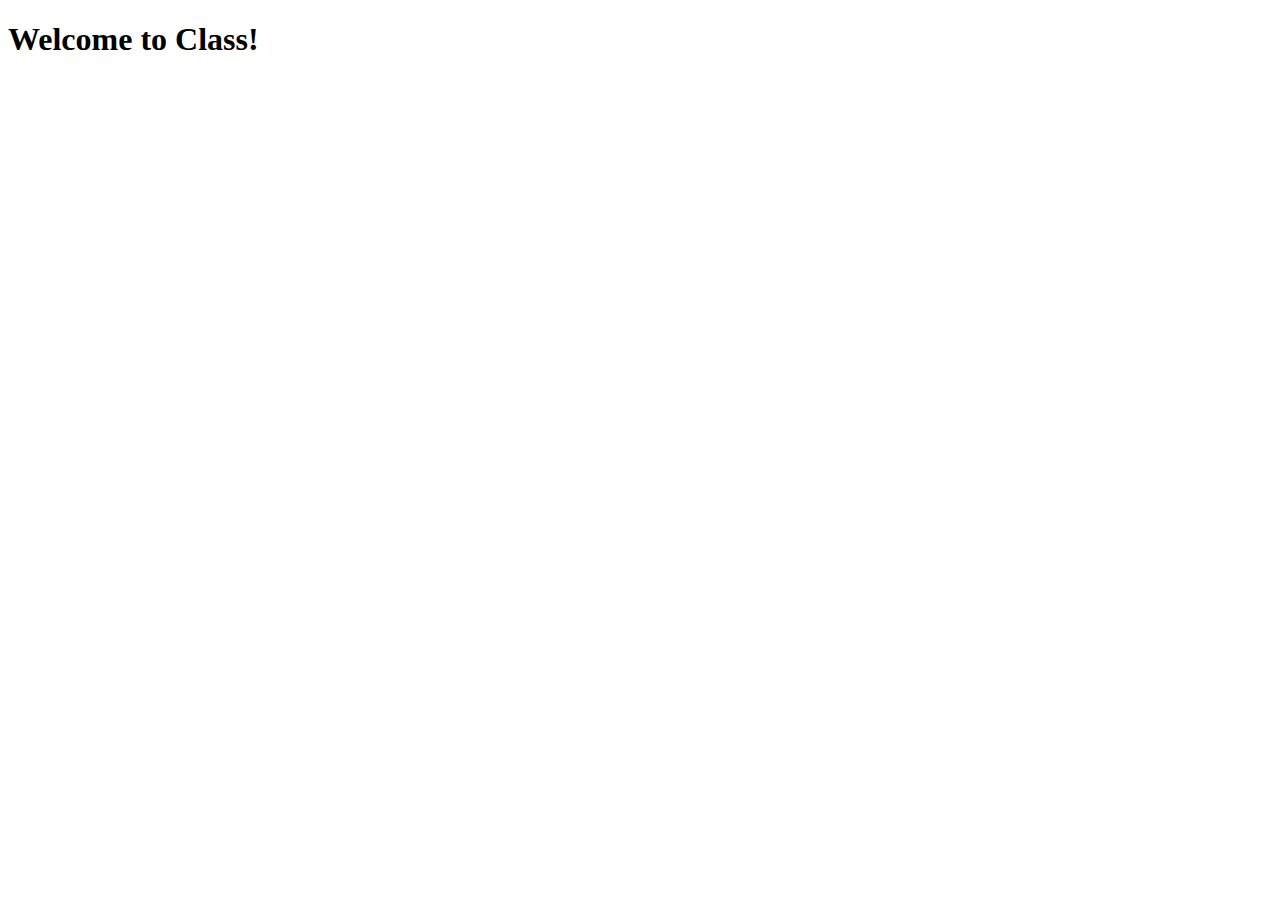
<file: index.html>
<!DOCTYPE html>
<html lang="en">
<head>
    <meta charset="UTF-8">
    <meta name="viewport" content="width=device-width, initial-scale=1.0">
    <meta http-equiv="X-UA-Compatible" content="ie=edge">
    <title>Welcome</title>
</head>
<body>
    <h1>Welcome to Class!</h1>
</body>
</html>
</file>
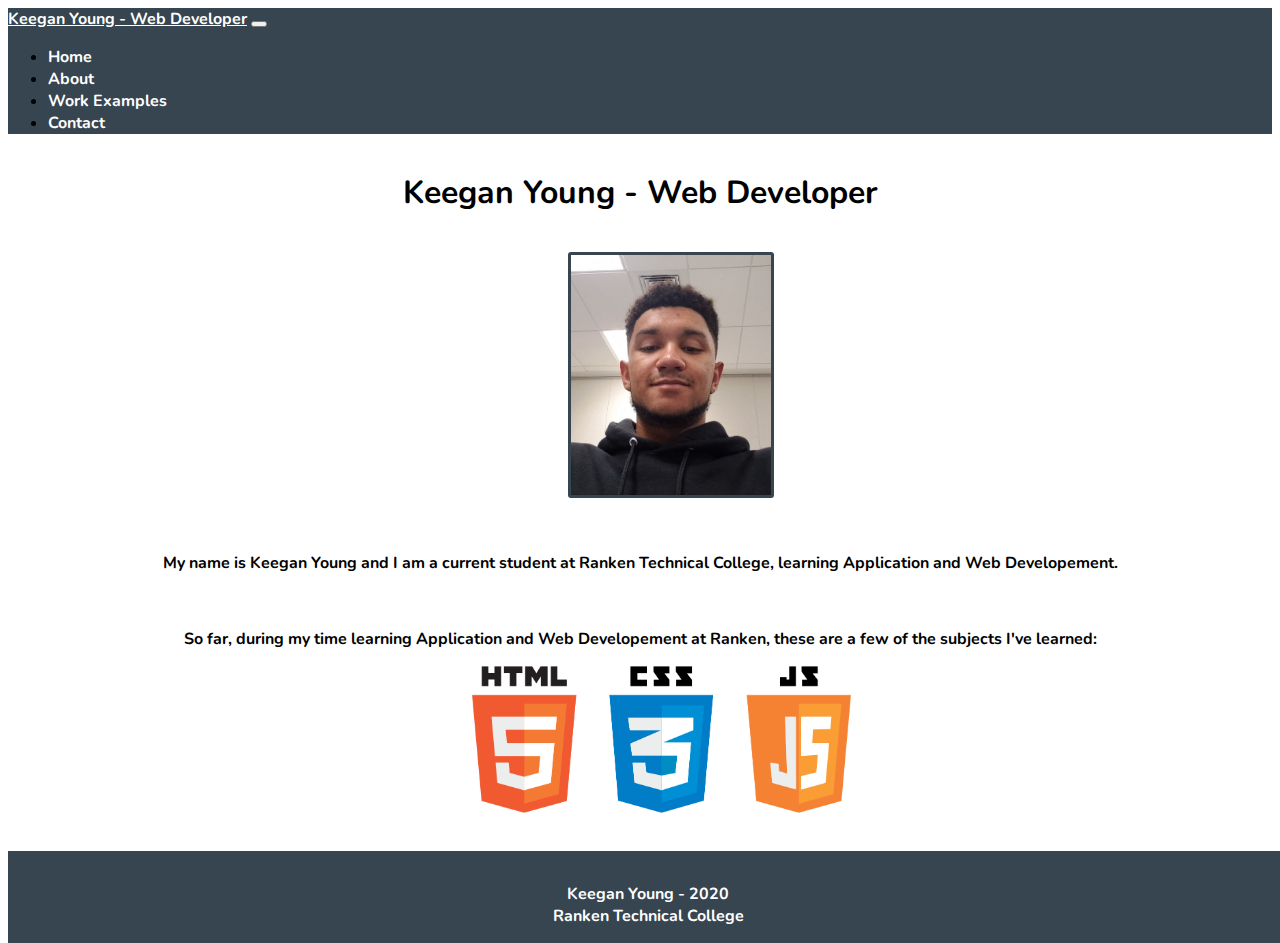
<file: AWD1111Portfolio/index.html>
<!DOCTYPE html>
<html lang="en">
<head>
    <meta charset="UTF-8">
    <meta name="viewport" content="width=device-width, initial-scale=1.0">
    <title>Portfolio | Home</title>

    <!--CSS-->
    <link href="https://cdn.jsdelivr.net/npm/bootstrap@5.0.0-beta1/dist/css/bootstrap.min.css" rel="stylesheet" integrity="sha384-giJF6kkoqNQ00vy+HMDP7azOuL0xtbfIcaT9wjKHr8RbDVddVHyTfAAsrekwKmP1" crossorigin="anonymous">
    <link rel="stylesheet" href="css/styles.css">

    <!--Google Font Links-->
    <link rel="preconnect" href="https://fonts.gstatic.com">
    <link href="https://fonts.googleapis.com/css2?family=Nunito:wght@200&display=swap" rel="stylesheet">


</head>

    <header>
        <nav class="navbar navbar-expand-lg">
            <div class="container-fluid">
              <a class="navbar-brand" href="#">Keegan Young - Web Developer</a>
              <button class="navbar-toggler" type="button" data-bs-toggle="collapse" data-bs-target="#navbarNav" aria-controls="navbarNav" aria-expanded="false" aria-label="Toggle navigation">
                <span class="navbar-toggler-icon"></span>
              </button>
              <div class="collapse navbar-collapse" id="navbarNav">
                <ul class="navbar-nav">
                  <li class="nav-item">
                    <a class="nav-link" aria-current="page" href="index.html">Home</a>
                  </li>
                  <li class="nav-item">
                    <a class="nav-link" href="about.html">About</a>
                  </li>
                  <li class="nav-item">
                    <a class="nav-link" href="workexamples.html">Work Examples</a>
                  </li>
                  <li class="nav-item">
                    <a class="nav-link" href="contact.html">Contact</a>
                  </li>
                </ul>
              </div>
            </div>
          </nav>
    </header>

<body>

    <h1>Keegan Young - Web Developer</h1>

    <img id="self" src="images/self-image.jpg">     
        

    <p>
      My name is Keegan Young and I am a current student at Ranken Technical College, learning Application and Web Developement.
    </p>

    <br>

  <p>
    So far, during my time learning Application and Web Developement at Ranken, these are a few of the subjects I've learned:
  </p>

  <img id="subjects" src="images/html5-logo-devextreme-multi-purpose-controls-html-javascript-3.png">

</body>

<footer>

    <p>
        Keegan Young - 2020
        <br>
        Ranken Technical College
    </p>

</footer>
</html>
</file>
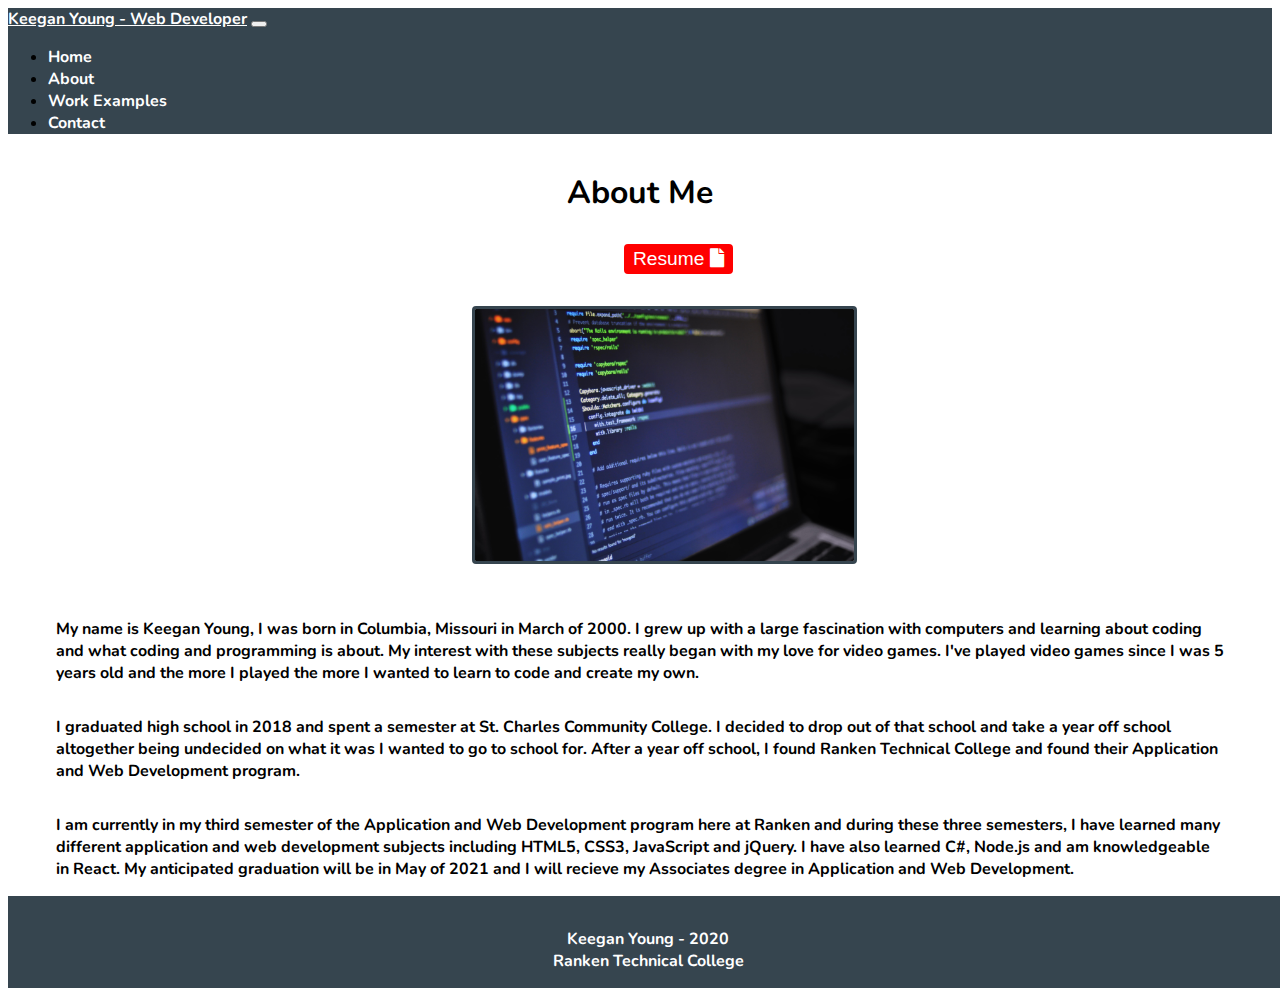
<file: AWD1111Portfolio/about.html>
<!DOCTYPE html>
<html lang="en">
<head>
    <meta charset="UTF-8">
    <meta name="viewport" content="width=device-width, initial-scale=1.0">
    <title>Portfolio | About</title>

    <!--CSS-->
    <link href="https://cdn.jsdelivr.net/npm/bootstrap@5.0.0-beta1/dist/css/bootstrap.min.css" rel="stylesheet" integrity="sha384-giJF6kkoqNQ00vy+HMDP7azOuL0xtbfIcaT9wjKHr8RbDVddVHyTfAAsrekwKmP1" crossorigin="anonymous">
    <link rel="stylesheet" href="css/styles.css">
    <link rel="stylesheet" href="https://cdnjs.cloudflare.com/ajax/libs/font-awesome/5.14.0/css/all.min.css">

    <!--Google Font Links-->
    <link rel="preconnect" href="https://fonts.gstatic.com">
    <link href="https://fonts.googleapis.com/css2?family=Nunito:wght@200&display=swap" rel="stylesheet">


</head>

    <header>
        <nav class="navbar navbar-expand-lg">
            <div class="container-fluid">
              <a class="navbar-brand" href="#">Keegan Young - Web Developer</a>
              <button class="navbar-toggler" type="button" data-bs-toggle="collapse" data-bs-target="#navbarNav" aria-controls="navbarNav" aria-expanded="false" aria-label="Toggle navigation">
                <span class="navbar-toggler-icon"></span>
              </button>
              <div class="collapse navbar-collapse" id="navbarNav">
                <ul class="navbar-nav">
                  <li class="nav-item">
                    <a class="nav-link" aria-current="page" href="index.html">Home</a>
                  </li>
                  <li class="nav-item">
                    <a class="nav-link" href="about.html">About</a>
                  </li>
                  <li class="nav-item">
                    <a class="nav-link" href="workexamples.html">Work Examples</a>
                  </li>
                  <li class="nav-item">
                    <a class="nav-link" href="contact.html">Contact</a>
                  </li>
                </ul>
              </div>
            </div>
          </nav>
    </header>
    
<body id="aboutBody">

    <h1>About Me</h1>

    <button id="resume"><a href="Resume.pdf">Resume <i class="fas fa-file"></i></a></button>

    <br>

    <img id="code" src="images/code.jpg">

    <p id="prgrph1">
        My name is Keegan Young, I was born in Columbia, Missouri in March of 2000. I grew up with a large fascination
        with computers and learning about coding and what coding and programming is about. My interest with these subjects
        really began with my love for video games. I've played video games since I was 5 years old and the more I played
        the more I wanted to learn to code and create my own.
    </p>

    <p id="prgrph2">
        I graduated high school in 2018 and spent a semester at St. Charles Community College. I decided to drop out
        of that school and take a year off school altogether being undecided on what it was I wanted to go to school for. 
        After a year off school, I found Ranken Technical College and found their Application and Web Development program.
    </p>

    <p id="prgrph3">
        I am currently in my third semester of the Application and Web Development program here at Ranken and during these
        three semesters, I have learned many different application and web development subjects including HTML5, CSS3, JavaScript
        and jQuery. I have also learned C#, Node.js and am knowledgeable in React. My anticipated graduation will be in May of
        2021 and I will recieve my Associates degree in Application and Web Development.
    </p>

</body>

<footer>

    <p>
        Keegan Young - 2020
        <br>
        Ranken Technical College
    </p>

</footer>
</html>
</file>
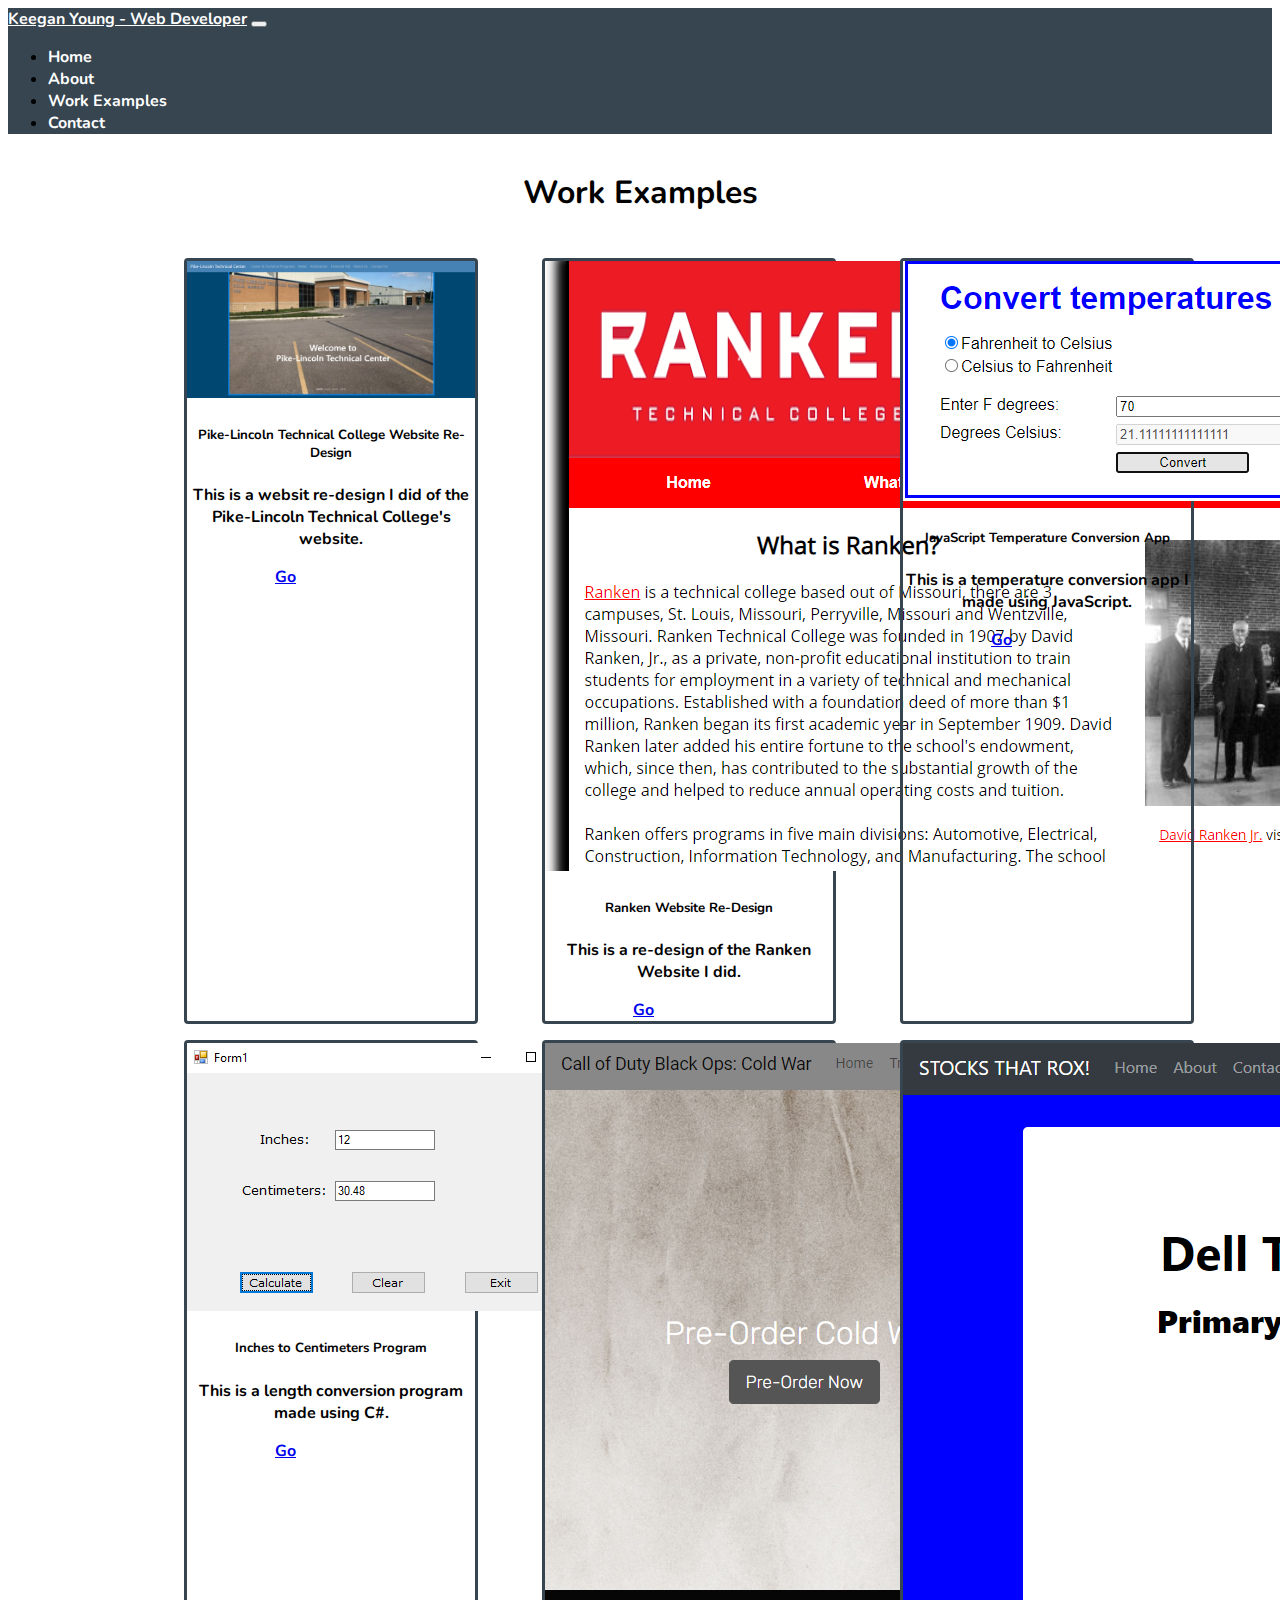
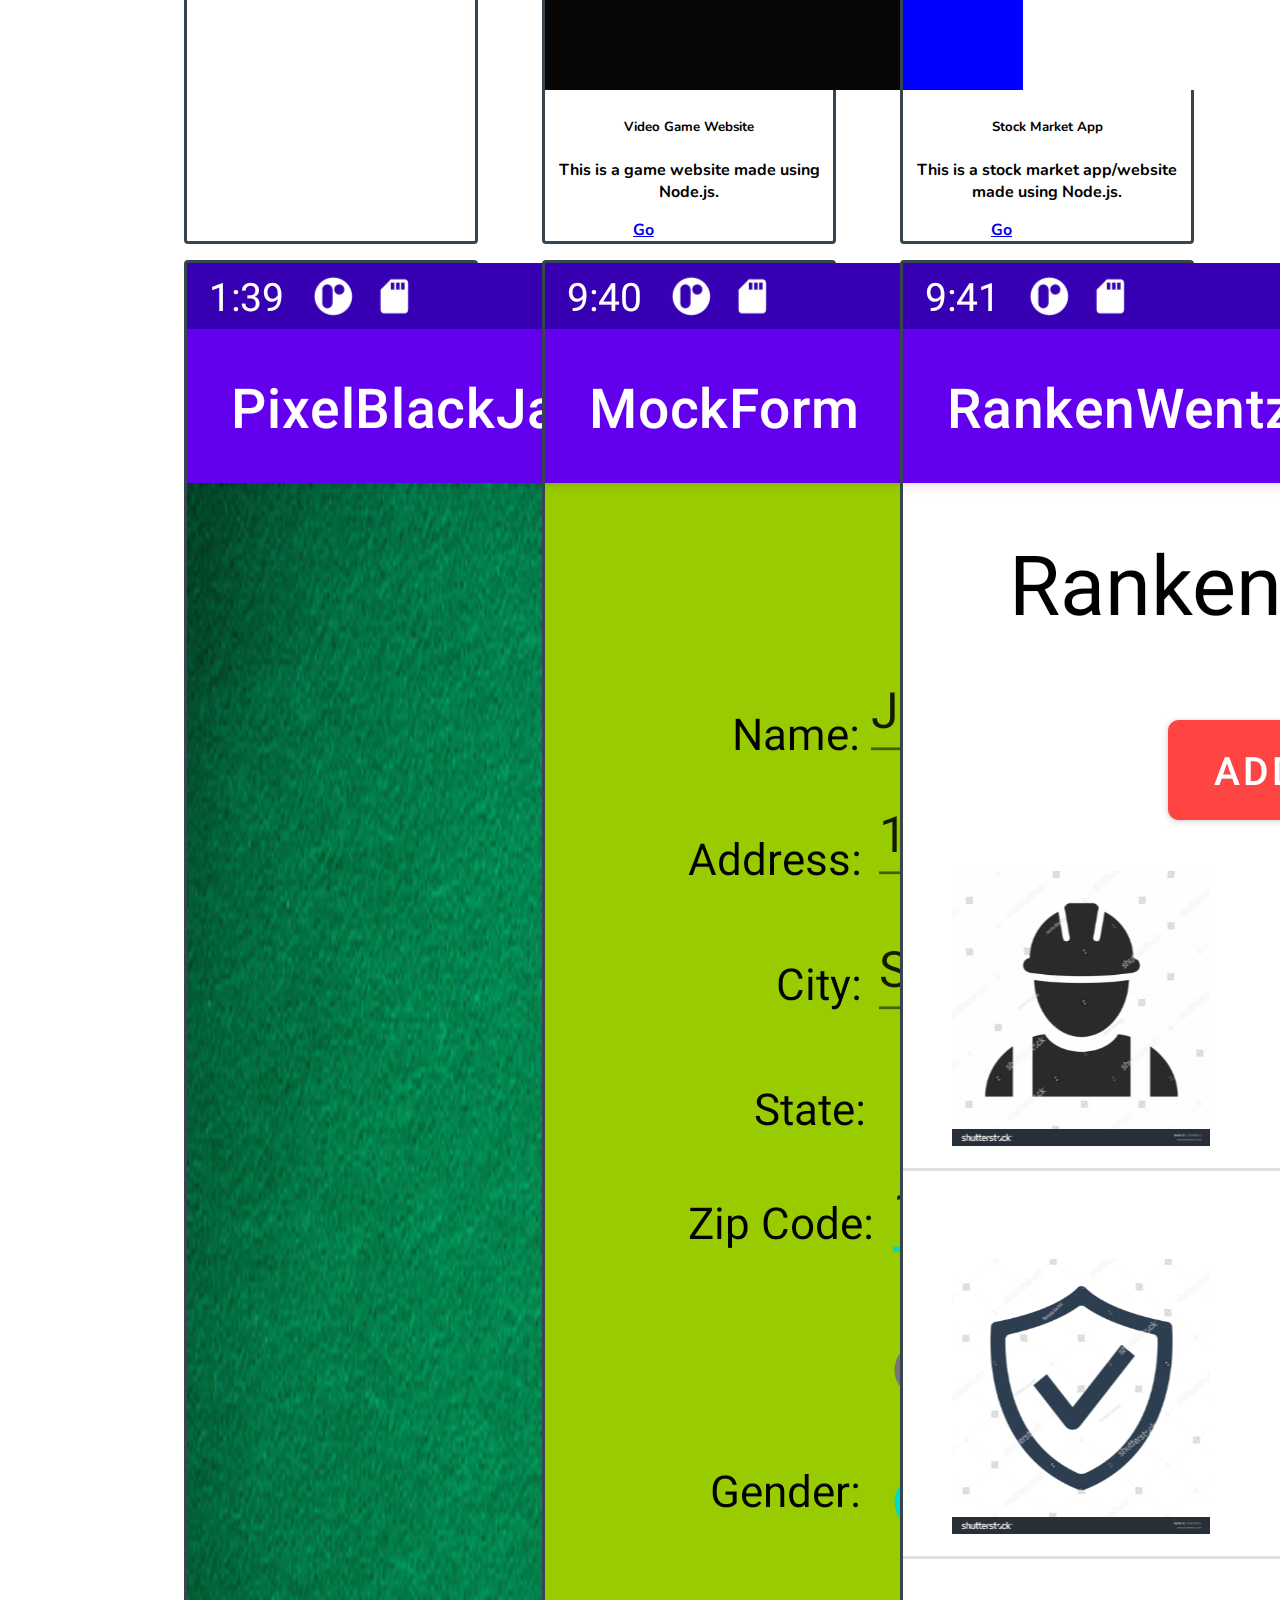
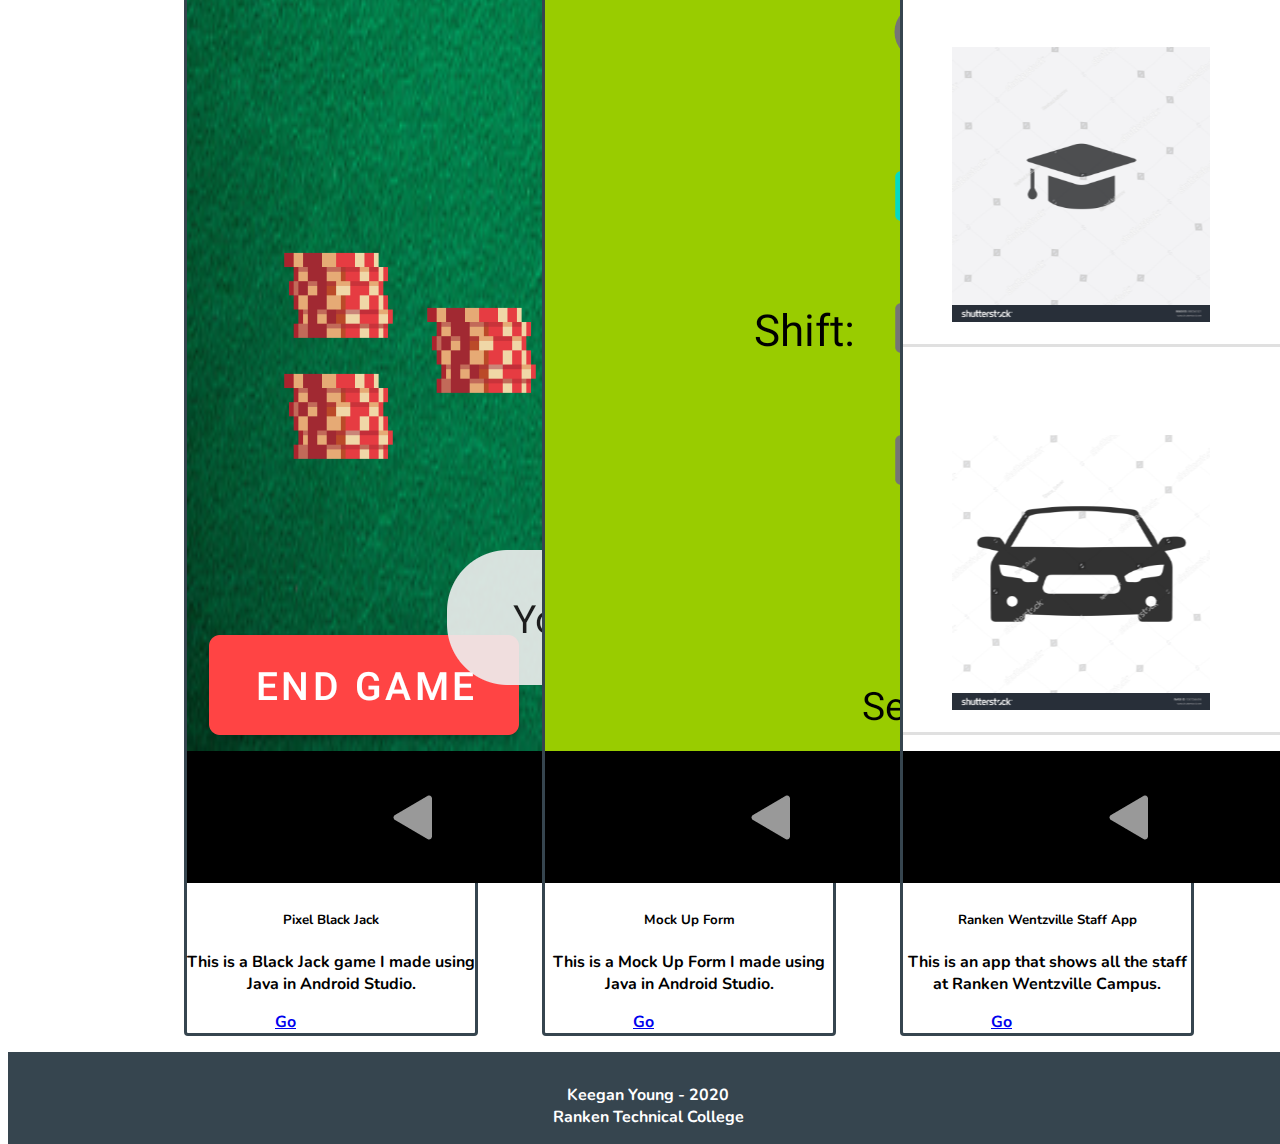
<file: AWD1111Portfolio/workexamples.html>
<!DOCTYPE html>
<html lang="en">
<head>
    <meta charset="UTF-8">
    <meta name="viewport" content="width=device-width, initial-scale=1.0">
    <title>Portfolio | Work Examples</title>

    <!--CSS-->
    <link href="https://cdn.jsdelivr.net/npm/bootstrap@5.0.0-beta1/dist/css/bootstrap.min.css" rel="stylesheet" integrity="sha384-giJF6kkoqNQ00vy+HMDP7azOuL0xtbfIcaT9wjKHr8RbDVddVHyTfAAsrekwKmP1" crossorigin="anonymous">
    <link rel="stylesheet" href="css/styles.css">

    <!--Google Font Links-->
    <link rel="preconnect" href="https://fonts.gstatic.com">
    <link href="https://fonts.googleapis.com/css2?family=Nunito:wght@200&display=swap" rel="stylesheet">


</head>

    <header>
        <nav class="navbar navbar-expand-lg">
            <div class="container-fluid">
              <a class="navbar-brand" href="#">Keegan Young - Web Developer</a>
              <button class="navbar-toggler" type="button" data-bs-toggle="collapse" data-bs-target="#navbarNav" aria-controls="navbarNav" aria-expanded="false" aria-label="Toggle navigation">
                <span class="navbar-toggler-icon"></span>
              </button>
              <div class="collapse navbar-collapse" id="navbarNav">
                <ul class="navbar-nav">
                  <li class="nav-item">
                    <a class="nav-link" aria-current="page" href="index.html">Home</a>
                  </li>
                  <li class="nav-item">
                    <a class="nav-link" href="about.html">About</a>
                  </li>
                  <li class="nav-item">
                    <a class="nav-link" href="workexamples.html">Work Examples</a>
                  </li>
                  <li class="nav-item">
                    <a class="nav-link" href="contact.html">Contact</a>
                  </li>
                </ul>
              </div>
            </div>
          </nav>
    </header>

<body>

    <h1>Work Examples</h1>

    <br>

    <div id="cardContainer">
        <div class="card1" style="width: 18rem;">
            <img src="images/Screenshot (2).png" class="card-img-top" alt="...">
            <div class="card-body">
              <h5 class="card-title">Pike-Lincoln Technical College Website Re-Design</h5>
              <p class="card-text">This is a websit re-design I did of the Pike-Lincoln Technical College's website.</p>
              <a href="https://htmlpreview.github.io/?https://github.com/Keegan-Young/PLTC-Website/blob/master/Midterm%20(Pike-Lincoln%20Technical%20Center)%20-%20Copy/pike-lincoln.html" class="btn btn-primary">Go</a>
            </div>
            </div>

            <div class="card2" style="width: 18rem;">
                <img src="images/Screenshot (5).png" class="card-img-top" alt="...">
                <div class="card-body">
                  <h5 class="card-title">Ranken Website Re-Design</h5>
                  <p class="card-text">This is a re-design of the Ranken Website I did.</p>
                  <a href="https://htmlpreview.github.io/?https://raw.githubusercontent.com/Keegan-Young/Ranken-Website/master/Midterm%20(Ranken)%20-%20Copy/about.html" class="btn btn-primary">Go</a>
                </div>
                </div>

                <div class="card3" style="width: 18rem;">
                    <img src="images/Screenshot (6).png" class="card-img-top" alt="...">
                    <div class="card-body">
                      <h5 class="card-title">JavaScript Temperature Conversion App</h5>
                      <p class="card-text">This is a temperature conversion app I made using JavaScript.</p>
                      <a href="http://htmlpreview.github.io/?https://github.com/Keegan-Young/Javascript-Example/blob/master/convert_temps/index.html" class="btn btn-primary">Go</a>
                </div>
                </div>
          </div>
    </div>

    <div id="cardContainer2">

    <div class="card4" style="width: 18rem;">
        <img src="images/Screenshot (10).png" class="card-img-top" alt="...">
        <div class="card-body">
          <h5 class="card-title">Inches to Centimeters Program</h5>
          <p class="card-text">This is a length conversion program made using C#.</p>
          <a href="https://github.com/Keegan-Young/InchestoCentimetersProgram/blob/main/InchesToCentimetersGUI/InchesToCentimetrsGUI.cs" class="btn btn-primary">Go</a>
    </div>
    </div>

    <div class="card5" style="width: 18rem;">
        <img src="images/Screenshot (8).png" class="card-img-top" alt="...">
        <div class="card-body">
          <h5 class="card-title">Video Game Website</h5>
          <p class="card-text">This is a game website made using Node.js.</p>
          <a href="https://kyoungcodcoldwar.herokuapp.com/" class="btn btn-primary">Go</a>
    </div>
    </div>


    <div class="card5" style="width: 18rem;">
      <img src="images/Screenshot (9).png" class="card-img-top" alt="...">
      <div class="card-body">
        <h5 class="card-title">Stock Market App</h5>
        <p class="card-text">This is a stock market app/website made using Node.js.</p>
        <a href="https://kyoung-stockmarketapp.herokuapp.com/" class="btn btn-primary">Go</a>
        </div>
        </div>
    </div>

    <div id="cardContainer3">

    <div class="card4" style="width: 18rem;">
      <img src="images/Screenshot_1620239940.png" class="card-img-top" alt="...">
      <div class="card-body">
        <h5 class="card-title">Pixel Black Jack</h5>
        <p class="card-text">This is a Black Jack game I made using Java in Android Studio.</p>
        <a href="https://github.com/Keegan-Young/Android-Final-Project" class="btn btn-primary">Go</a>
        </div>
        </div>

    <div class="card5" style="width: 18rem;">
      <img src="images/Screenshot_1620312024.png" class="card-img-top" alt="...">
      <div class="card-body">
        <h5 class="card-title">Mock Up Form</h5>
        <p class="card-text">This is a Mock Up Form I made using Java in Android Studio.</p>
        <a href="https://github.com/Keegan-Young/MockUpForm" class="btn btn-primary">Go</a>
        </div>
        </div>

    <div class="card5" style="width: 18rem;">
      <img src="images/Screenshot_1620312085.png" class="card-img-top" alt="...">
      <div class="card-body">
        <h5 class="card-title">Ranken Wentzville Staff App</h5>
        <p class="card-text">This is an app that shows all the staff at Ranken Wentzville Campus.</p>
        <a href="https://github.com/Keegan-Young/RankenWentvilleStaffApp" class="btn btn-primary">Go</a>
        </div>
        </div>
    </div>
</body>

<footer>

    <p>
        Keegan Young - 2020
        <br>
        Ranken Technical College
    </p>

</footer>
</html>
</file>
<file: AWD1111Portfolio/css/styles.css>
html{
    margin: 0;
    padding: 0;
}

body {
    background-color: white;
    color: black;
    font-family: 'Nunito', sans-serif;
    font-weight: bold;
}

body p{
    text-align: center;
}

h1 {
    font-weight: bold;
    text-align: center;
    padding-top: 1rem;
}

#aboutBody h1 {
    text-align: center;
    font-weight: bold;
    padding-top: 1rem;
}

#code{
    width: 30%;
    margin-left: 29rem;
    margin-top: 2rem;
    border: solid 3px #36454f;
    border-radius: 4px;
}

#resume{
    margin-top: .5rem;
    margin-left: 38.5rem;
    border: solid 3px red;
    border-radius: 4px;
    background-color: red;
    color: white;
    font-size: 120%;
}

#resume a{
    text-decoration: none;
    color: white;
}

#prgrph1{
    text-align: left;
    padding-left: 3rem;
    padding-right: 3rem;
    padding-top: 2rem;
}

#prgrph2{
    text-align: left;
    padding-left: 3rem;
    padding-right: 3rem;
    padding-top: 1rem;
}

#prgrph3{
    text-align: left;
    padding-left: 3rem;
    padding-right: 3rem;
    padding-top: 1rem;
}

#contactBody{
    font-family: 'Nunito', sans-serif;
    font-weight: bold;
    margin: 0;
}

textarea{
    width: 30%;
    height: 200px;
}

#subjects {
    width: 30%;
    margin-bottom: 2rem;
    margin-left: 29rem;
}

#workExamples{
    margin-top: 1rem;
    margin-left: 29.5rem;
    margin-bottom: 2rem;
    width: 400px;
    border: solid 3px #36454f;
    border-radius: 3px;
}

#cardContainer{
    display: flex;
    flex-direction: row;
}

.card1{
    margin-left: 11rem;
    border: solid 3px #36454f;
    border-radius: 4px;
    margin-bottom: 1rem;
}

.card2{
    margin-left: 4rem;
    border: solid 3px #36454f;
    border-radius: 4px;
    margin-bottom: 1rem;
}

.card3{
    margin-left: 4rem;
    border: solid 3px #36454f;
    border-radius: 4px;
    margin-bottom: 1rem;
}

#cardContainer2{
    display: flex;
    flex-direction: row;
}

#cardContainer3{
    display: flex;
    flex-direction: row;
}

.card4{
    margin-left: 11rem;
    border: solid 3px #36454f;
    border-radius: 4px;
    margin-bottom: 1rem;
}

.card5{
    margin-left: 4rem;
    border: solid 3px #36454f;
    border-radius: 4px;
    margin-bottom: 1rem;
}

.card1 img{
    width: 100%;
}

.btn{
    margin-left: 5.5rem;
    width: 30%;
}

h5{
    text-align: center;
}

.navbar{
    background-color: #36454f;
}

.navbar-brand{
    color: white;
}

.navbar-brand:hover{
    color: gray;
}

.nav-link{
    text-decoration: none;
    color: white;
}

.nav-link:hover{
    color: gray;
}

#self{
    margin-top: 1rem;
    margin-left: 35rem;
    margin-bottom: 2rem;
    width: 200px;
    border: solid 3px #36454f;
    border-radius: 3px;
}

.fas {
    color: white;
}

footer{
    position: absolute;
    width: 100%;
    background-color: #36454f;
    overflow: hidden;
}

footer p{
    text-align: center;
    color: white;
    padding-top: 1rem;
}
</file>
